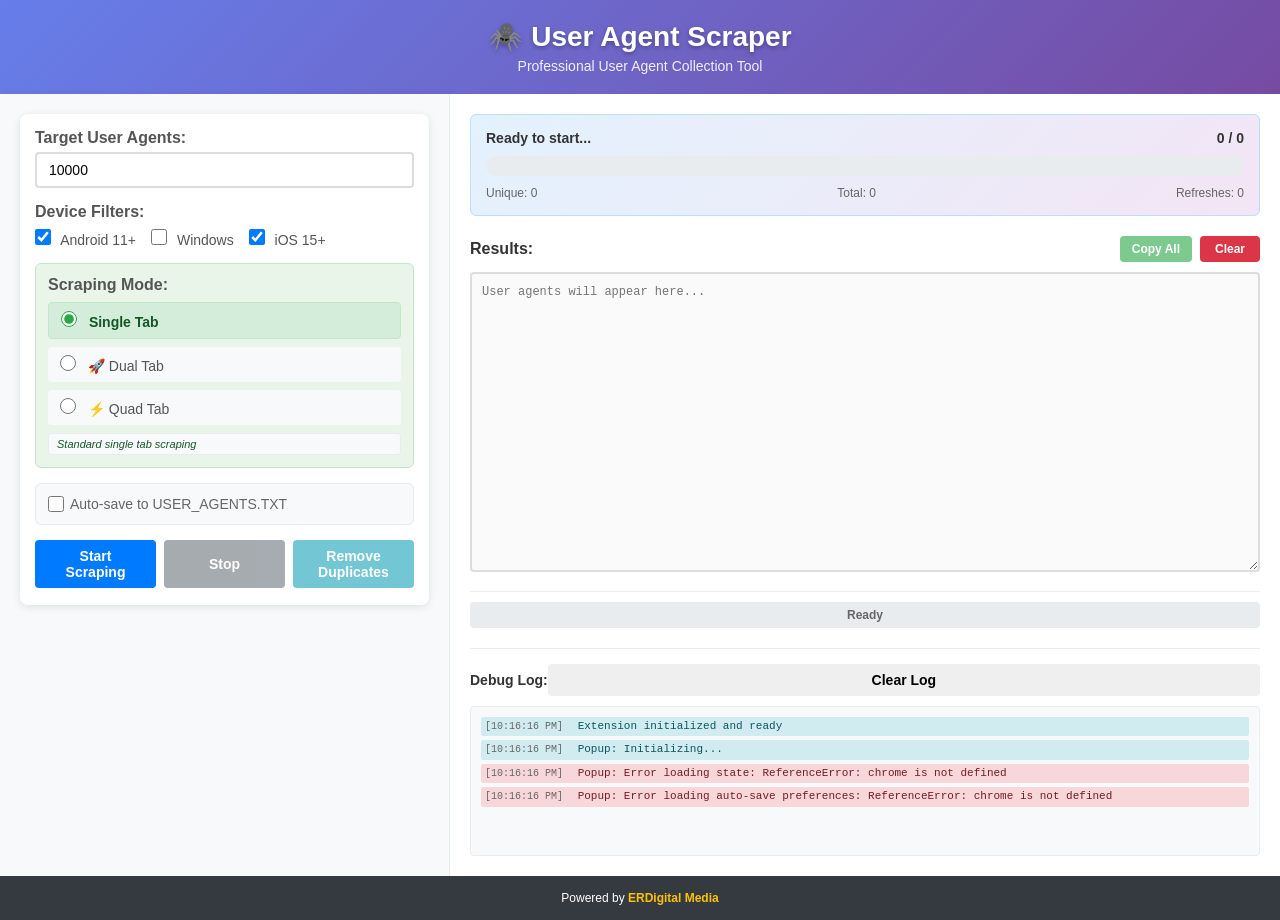
<file: work/index.html>
<!DOCTYPE html>
<html>
<head>
  <meta charset="utf-8">
  <meta name="viewport" content="width=device-width, initial-scale=1">
  <title>User Agent Scraper - Full Page</title>
  <link rel="stylesheet" href="styles.css">
</head>
<body class="fullpage">
  <div class="fullpage-container">
    <!-- Header -->
    <header class="header">
      <div class="header-content">
        <h1>🕷️ User Agent Scraper</h1>
        <p class="subtitle">Professional User Agent Collection Tool</p>
      </div>
    </header>

    <!-- Main Content -->
    <main class="main-content">
      <!-- Left Panel - Controls -->
      <aside class="sidebar">
        <div class="controls">
          <div class="input-group">
            <label for="targetCount">Target User Agents:</label>
            <input type="number" id="targetCount" value="10000" min="100" max="100000" step="100">
          </div>

          <div class="filter-group">
            <label>Device Filters:</label>
            <div class="checkbox-group">
              <label class="checkbox-label">
                <input type="checkbox" id="filterAndroid" checked>
                <span>Android 11+</span>
              </label>
              <label class="checkbox-label">
                <input type="checkbox" id="filterWindows">
                <span>Windows</span>
              </label>
              <label class="checkbox-label">
                <input type="checkbox" id="filterIOS" checked>
                <span>iOS 15+</span>
              </label>
            </div>
          </div>

          <div class="multi-tab-group">
            <label>Scraping Mode:</label>
            <div class="tab-mode-selection">
              <label class="radio-label">
                <input type="radio" name="tabMode" id="singleTabMode" value="single" checked>
                <span>Single Tab</span>
              </label>
              <label class="radio-label">
                <input type="radio" name="tabMode" id="dualTabMode" value="dual">
                <span>🚀 Dual Tab</span>
              </label>
              <label class="radio-label">
                <input type="radio" name="tabMode" id="quadTabMode" value="quad">
                <span>⚡ Quad Tab</span>
              </label>
            </div>
            <small class="tab-mode-help">
              <span id="tabModeDescription">Standard single tab scraping</span>
            </small>
          </div>

          <div class="auto-save-group">
            <label class="checkbox-label">
              <input type="checkbox" id="autoSaveEnabled">
              <span>Auto-save to USER_AGENTS.TXT</span>
            </label>
            <div id="savePathConfig" class="save-path-config" style="display: none;">
              <div class="path-input-group">
                <label for="savePath">Base Path:</label>
                <input type="text" id="savePath" placeholder="C:\DATA-AFS" class="path-input">
              </div>
              
              <div class="subfolder-input-group">
                <label for="subfolders">Subfolders:</label>
                <input type="text" id="subfolders" placeholder="RDP1, RDP2, RDP3..." class="path-input">
              </div>
              
              <div class="validate-group">
                <button id="validatePathsBtn" class="btn btn-small">Validate</button>
                <div id="validationResult" class="validation-result"></div>
              </div>
            </div>
          </div>
          
          <div class="button-group">
            <button id="startBtn" class="btn btn-primary">Start Scraping</button>
            <button id="stopBtn" class="btn btn-secondary" disabled>Stop</button>
            <button id="checkDuplicatesBtn" class="btn btn-info">Remove Duplicates</button>
          </div>
          
          <!-- Notification for Remove Duplicates -->
          <div id="duplicateNotification" class="duplicate-notification hidden"></div>
        </div>
      </aside>

      <!-- Right Panel - Results -->
      <section class="content-area">
        <!-- Progress Section -->
        <div class="progress-section">
          <div class="progress-info">
            <span id="progressText">Ready to start...</span>
            <span id="statsText">0 / 0</span>
          </div>
          <div class="progress-bar">
            <div id="progressFill" class="progress-fill"></div>
          </div>
          <div class="stats">
            <span id="uniqueCount">Unique: 0</span>
            <span id="totalCount">Total: 0</span>
            <span id="refreshCount">Refreshes: 0</span>
          </div>
        </div>

        <!-- Results Section -->
        <div class="results-section">
          <div class="results-header">
            <h3>Results:</h3>
            <div class="result-buttons">
              <button id="copyBtn" class="btn btn-success" disabled>Copy All</button>
              <button id="clearBtn" class="btn btn-danger">Clear</button>
            </div>
          </div>
          <textarea id="resultsTextarea" placeholder="User agents will appear here..." readonly></textarea>
        </div>

        <!-- Status Section -->
        <div class="status-section">
          <div id="statusText" class="status">Ready</div>
        </div>

        <!-- Debug Log Section -->
        <div class="debug-section">
          <div class="debug-header">
            <h4>Debug Log:</h4>
            <button id="clearLogBtn" class="btn btn-small">Clear Log</button>
          </div>
          <div id="debugLog" class="debug-log"></div>
        </div>
      </section>
    </main>

    <!-- Footer -->
    <footer class="footer">
      <div class="footer-content">
        <p>Powered by <strong>ERDigital Media</strong></p>
      </div>
    </footer>
  </div>

  <script src="index.js"></script>
</body>
</html>
</file>
<file: work/styles.css>
* {
  margin: 0;
  padding: 0;
  box-sizing: border-box;
}

body {
  font-family: 'Segoe UI', Tahoma, Geneva, Verdana, sans-serif;
  background: #f5f5f5;
  min-width: 350px;
  width: 100%;
  height: 100vh;
  overflow-y: auto;
}

.container {
  background: white;
  padding: 20px;
  border-radius: 8px;
  box-shadow: 0 2px 10px rgba(0,0,0,0.1);
  min-height: 100vh;
  box-sizing: border-box;
}

h2 {
  color: #333;
  margin-bottom: 20px;
  text-align: center;
  font-size: 18px;
}

/* Controls Section */
.controls {
  margin-bottom: 20px;
}

.input-group {
  margin-bottom: 15px;
}

.input-group label {
  display: block;
  margin-bottom: 5px;
  font-weight: 600;
  color: #555;
}

.input-group input {
  width: 100%;
  padding: 8px 12px;
  border: 2px solid #ddd;
  border-radius: 4px;
  font-size: 14px;
  transition: border-color 0.3s;
}

.input-group input:focus {
  outline: none;
  border-color: #007bff;
}

/* Filter Group */
.filter-group {
  margin-bottom: 15px;
}

.filter-group label {
  display: block;
  margin-bottom: 8px;
  font-weight: 600;
  color: #555;
}

.checkbox-group {
  display: flex;
  gap: 15px;
  flex-wrap: wrap;
}

.checkbox-label {
  display: flex;
  align-items: center;
  font-weight: normal !important;
  font-size: 14px;
  color: #666;
  cursor: pointer;
  margin-bottom: 0 !important;
}

.checkbox-label input[type="checkbox"] {
  margin-right: 6px;
  width: 16px;
  height: 16px;
  accent-color: #007bff;
}

.checkbox-label span {
  user-select: none;
}

.checkbox-label:hover {
  color: #007bff;
}

/* Multi Tab Group */
.multi-tab-group {
  margin-bottom: 15px;
  padding: 12px;
  background: #e8f5e8;
  border-radius: 6px;
  border: 1px solid #c3e6cb;
}

.multi-tab-group label {
  display: block;
  margin-bottom: 8px;
  font-weight: 600;
  color: #555;
}

.tab-mode-selection {
  display: flex;
  flex-direction: column;
  gap: 8px;
  margin-bottom: 8px;
}

.radio-label {
  display: flex;
  align-items: center;
  font-weight: normal !important;
  font-size: 14px;
  color: #666;
  cursor: pointer;
  margin-bottom: 0 !important;
  padding: 8px 12px;
  background: #f8f9fa;
  border-radius: 4px;
  transition: all 0.3s;
}

.radio-label:hover {
  background: #e9ecef;
  color: #495057;
}

.radio-label input[type="radio"] {
  margin-right: 8px;
  width: 16px;
  height: 16px;
  accent-color: #28a745;
}

.radio-label input[type="radio"]:checked + span {
  font-weight: 600;
  color: #155724;
}

.radio-label:has(input[type="radio"]:checked) {
  background: #d4edda;
  border: 1px solid #c3e6cb;
}

.tab-mode-help {
  display: block;
  font-size: 11px;
  color: #155724;
  font-style: italic;
  padding: 4px 8px;
  background: #f8f9fa;
  border-radius: 3px;
  border: 1px solid #e9ecef;
}

#tabModeDescription {
  font-weight: 500;
}

/* Auto Save Group */
.auto-save-group {
  margin-bottom: 15px;
  padding: 12px;
  background: #f8f9fa;
  border-radius: 6px;
  border: 1px solid #e9ecef;
}

.save-path-config {
  margin-top: 10px;
  padding: 10px;
  background: #fafafa;
  border-radius: 4px;
  border: 1px solid #e0e0e0;
}

.directory-selection-info {
  margin-bottom: 12px;
  padding: 8px;
  background: #e3f2fd;
  border-radius: 4px;
  border: 1px solid #bbdefb;
}

.directory-selection-info p {
  margin: 0 0 4px 0;
  font-size: 12px;
  color: #1565c0;
}

.directory-selection-info small {
  font-size: 11px;
  color: #666;
}

.path-input-group, .subfolder-input-group {
  margin-bottom: 12px;
}

.path-input-group label, .subfolder-input-group label {
  display: block;
  font-size: 12px;
  font-weight: 600;
  margin-bottom: 6px;
  color: #555;
}

.path-input-container {
  display: flex;
  gap: 8px;
  align-items: center;
}

.path-input {
  flex: 1;
  padding: 6px 8px;
  border: 1px solid #ddd;
  border-radius: 3px;
  font-size: 12px;
  font-family: monospace;
  margin-bottom: 0;
}

.subfolder-input-group .path-input {
  width: 100%;
  margin-bottom: 4px;
}

.input-help {
  display: block;
  font-size: 10px;
  color: #666;
  font-style: italic;
  margin-top: 2px;
}

.validate-group {
  margin-bottom: 10px;
  text-align: center;
}

.validation-result {
  margin-top: 8px;
  padding: 6px 8px;
  border-radius: 3px;
  font-size: 11px;
  min-height: 20px;
}

.validation-success {
  background: #d4edda;
  color: #155724;
  border: 1px solid #c3e6cb;
}

.validation-error {
  background: #f8d7da;
  color: #721c24;
  border: 1px solid #f5c6cb;
}

.validation-warning {
  background: #fff3cd;
  color: #856404;
  border: 1px solid #ffeaa7;
}

.selected-folders {
  margin-top: 10px;
}

.folder-list-header {
  font-size: 12px;
  font-weight: 600;
  color: #555;
  margin-bottom: 6px;
}

.folder-list {
  background: white;
  border: 1px solid #ddd;
  border-radius: 3px;
  min-height: 40px;
  max-height: 100px;
  overflow-y: auto;
  padding: 6px;
}

.folder-item {
  display: flex;
  align-items: center;
  justify-content: space-between;
  padding: 4px 6px;
  margin: 2px 0;
  background: #f8f9fa;
  border-radius: 3px;
  font-size: 11px;
  font-family: monospace;
}

.folder-path {
  flex: 1;
  color: #333;
}

.remove-folder {
  background: #dc3545;
  color: white;
  border: none;
  padding: 2px 6px;
  border-radius: 2px;
  font-size: 10px;
  cursor: pointer;
}

.remove-folder:hover {
  background: #c82333;
}

.empty-folder-list {
  color: #999;
  font-style: italic;
  font-size: 11px;
  text-align: center;
  padding: 10px;
}

.btn-small {
  padding: 4px 8px;
  font-size: 12px;
  min-width: auto;
}

.button-group {
  display: flex;
  gap: 8px;
  flex-wrap: wrap;
}

.btn {
  padding: 8px 16px;
  border: none;
  border-radius: 4px;
  font-size: 14px;
  font-weight: 600;
  cursor: pointer;
  transition: all 0.3s;
  flex: 1;
  min-width: 80px;
}

.btn:disabled {
  opacity: 0.6;
  cursor: not-allowed;
}

.btn-primary {
  background: #007bff;
  color: white;
}

.btn-primary:hover:not(:disabled) {
  background: #0056b3;
}

.btn-secondary {
  background: #6c757d;
  color: white;
}

.btn-secondary:hover:not(:disabled) {
  background: #545b62;
}

.btn-info {
  background: #17a2b8;
  color: white;
}

.btn-info:hover:not(:disabled) {
  background: #138496;
}

.btn-success {
  background: #28a745;
  color: white;
}

.btn-success:hover:not(:disabled) {
  background: #1e7e34;
}

.btn-danger {
  background: #dc3545;
  color: white;
}

.btn-danger:hover:not(:disabled) {
  background: #c82333;
}

/* Progress Section */
.progress-section {
  margin-bottom: 20px;
  padding: 15px;
  background: #f8f9fa;
  border-radius: 6px;
}

.progress-info {
  display: flex;
  justify-content: space-between;
  margin-bottom: 10px;
  font-size: 14px;
  font-weight: 600;
  color: #333;
}

.progress-bar {
  width: 100%;
  height: 20px;
  background: #e9ecef;
  border-radius: 10px;
  overflow: hidden;
  margin-bottom: 10px;
}

.progress-fill {
  height: 100%;
  background: linear-gradient(90deg, #007bff, #0056b3);
  width: 0%;
  transition: width 0.3s ease;
  border-radius: 10px;
}

.stats {
  display: flex;
  justify-content: space-between;
  font-size: 12px;
  color: #666;
}

/* Results Section */
.results-section {
  margin-bottom: 15px;
}

.results-header {
  display: flex;
  justify-content: space-between;
  align-items: center;
  margin-bottom: 10px;
}

.results-header h3 {
  font-size: 16px;
  color: #333;
}

.result-buttons {
  display: flex;
  gap: 8px;
}

.result-buttons .btn {
  padding: 6px 12px;
  font-size: 12px;
  flex: none;
  min-width: 60px;
}

#resultsTextarea {
  width: 100%;
  height: 200px;
  padding: 10px;
  border: 2px solid #ddd;
  border-radius: 4px;
  font-family: 'Courier New', monospace;
  font-size: 12px;
  line-height: 1.4;
  resize: vertical;
  background: #fafafa;
}

#resultsTextarea:focus {
  outline: none;
  border-color: #007bff;
  background: white;
}

/* Status Section */
.status-section {
  border-top: 1px solid #eee;
  padding-top: 10px;
}

.status {
  font-size: 12px;
  padding: 6px 10px;
  border-radius: 4px;
  text-align: center;
  font-weight: 600;
  background: #e9ecef;
  color: #666;
}

.status.running {
  background: #d4edda;
  color: #155724;
}

.status.error {
  background: #f8d7da;
  color: #721c24;
}

.status.success {
  background: #d1ecf1;
  color: #0c5460;
}

/* Duplicate Notification */
.duplicate-notification {
  margin-top: 10px;
  padding: 10px 12px;
  border-radius: 4px;
  font-size: 13px;
  font-weight: 500;
  text-align: center;
  opacity: 1;
  transition: all 0.3s ease;
  border: 1px solid transparent;
}

.duplicate-notification.hidden {
  opacity: 0;
  transform: translateY(-10px);
  max-height: 0;
  padding: 0 12px;
  margin: 0;
  overflow: hidden;
}

.duplicate-notification.success {
  background: #d4edda;
  color: #155724;
  border-color: #c3e6cb;
}

.duplicate-notification.error {
  background: #f8d7da;
  color: #721c24;
  border-color: #f5c6cb;
}

.duplicate-notification.warning {
  background: #fff3cd;
  color: #856404;
  border-color: #ffeaa7;
}

.duplicate-notification.info {
  background: #d1ecf1;
  color: #0c5460;
  border-color: #bee5eb;
}

/* Full Page Layout */
.fullpage {
  margin: 0;
  padding: 0;
  height: 100vh;
  background: linear-gradient(135deg, #667eea 0%, #764ba2 100%);
  font-family: 'Segoe UI', Tahoma, Geneva, Verdana, sans-serif;
  overflow-x: hidden;
}

.fullpage-container {
  display: flex;
  flex-direction: column;
  min-height: 100vh;
  background: white;
  margin: 0;
}

/* Header */
.header {
  background: linear-gradient(135deg, #667eea 0%, #764ba2 100%);
  color: white;
  padding: 20px 0;
  text-align: center;
  box-shadow: 0 2px 10px rgba(0,0,0,0.1);
}

.header-content h1 {
  margin: 0;
  font-size: 28px;
  font-weight: 700;
  text-shadow: 0 2px 4px rgba(0,0,0,0.3);
}

.subtitle {
  margin: 5px 0 0 0;
  font-size: 14px;
  opacity: 0.9;
  font-weight: 300;
}

/* Main Content */
.main-content {
  display: flex;
  flex: 1;
  min-height: 0;
}

/* Sidebar */
.sidebar {
  width: 450px;
  background: #f8f9fa;
  border-right: 1px solid #e9ecef;
  padding: 20px;
  overflow-y: auto;
  box-shadow: 2px 0 10px rgba(0,0,0,0.05);
}

/* Content Area */
.content-area {
  flex: 1;
  padding: 20px;
  overflow-y: auto;
  background: white;
}

/* Debug Section */
.debug-section {
  margin-top: 20px;
  border-top: 1px solid #e9ecef;
  padding-top: 15px;
}

.debug-header {
  display: flex;
  justify-content: space-between;
  align-items: center;
  margin-bottom: 10px;
}

.debug-header h4 {
  margin: 0;
  font-size: 14px;
  color: #333;
}

.debug-log {
  background: #f8f9fa;
  border: 1px solid #e9ecef;
  border-radius: 4px;
  padding: 10px;
  height: 150px;
  overflow-y: auto;
  font-family: 'Courier New', monospace;
  font-size: 11px;
  line-height: 1.4;
}

.debug-entry {
  margin-bottom: 4px;
  padding: 2px 4px;
  border-radius: 2px;
}

.debug-entry.info {
  background: #d1ecf1;
  color: #0c5460;
}

.debug-entry.warning {
  background: #fff3cd;
  color: #856404;
}

.debug-entry.error {
  background: #f8d7da;
  color: #721c24;
}

.debug-entry.success {
  background: #d4edda;
  color: #155724;
}

.debug-timestamp {
  color: #666;
  font-size: 10px;
  margin-right: 8px;
}

/* Footer */
.footer {
  background: #343a40;
  color: white;
  padding: 15px 0;
  text-align: center;
  margin-top: auto;
}

.footer-content p {
  margin: 0;
  font-size: 12px;
}

.footer-content strong {
  color: #ffc107;
}

/* Adjust existing components for full page */
.fullpage .results-section #resultsTextarea {
  height: 300px;
}

.fullpage .progress-section {
  background: linear-gradient(135deg, #e3f2fd 0%, #f3e5f5 100%);
  border: 1px solid #bbdefb;
}

.fullpage .sidebar .controls {
  background: white;
  padding: 15px;
  border-radius: 8px;
  box-shadow: 0 2px 8px rgba(0,0,0,0.1);
}

/* Responsive for full page */
@media (max-width: 1024px) {
  .main-content {
    flex-direction: column;
  }
  
  .sidebar {
    width: 100%;
    border-right: none;
    border-bottom: 1px solid #e9ecef;
  }
  
  .content-area {
    padding: 15px;
  }
}

@media (max-width: 768px) {
  .header-content h1 {
    font-size: 24px;
  }
  
  .sidebar {
    padding: 15px;
  }
  
  .fullpage .results-section #resultsTextarea {
    height: 200px;
  }
  
  .debug-log {
    height: 100px;
  }
}

/* Responsive */
@media (max-width: 450px) {
  .container {
    padding: 15px;
  }
  
  .button-group {
    flex-direction: column;
  }
  
  .btn {
    flex: none;
  }
  
  .result-buttons {
    flex-direction: column;
  }
  
  .header-content h1 {
    font-size: 20px;
  }
  
  .sidebar {
    padding: 10px;
  }
  
  .content-area {
    padding: 10px;
  }
}
</file>
